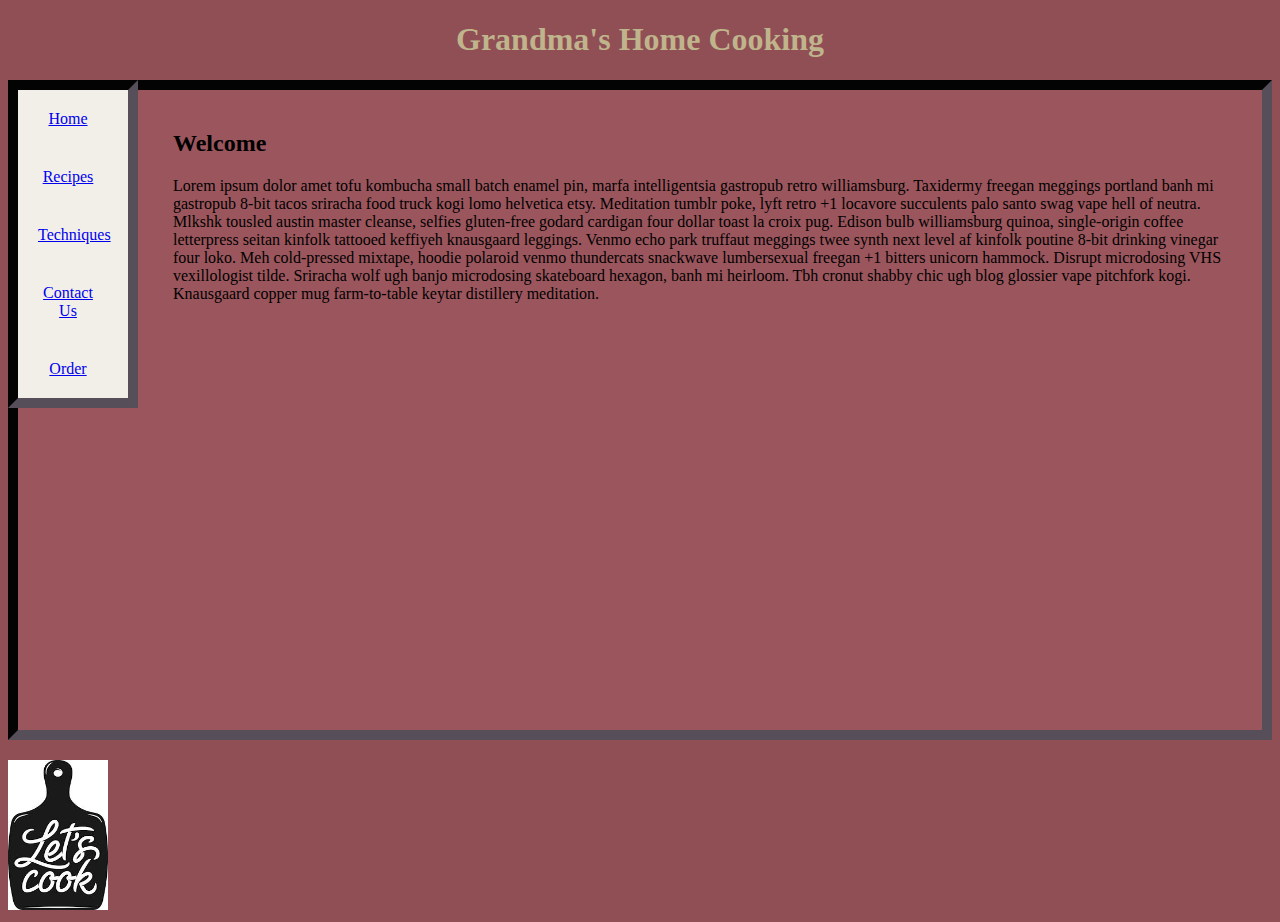
<file: index.html>
<!DOCTYPE html>
<html>

<head>
    <title>Grandma's Home Cooking</title>
    <link rel="stylesheet" type="text/css" href="css/style.css">
</head>

<body>
    <header>
        <h1>Grandma's Home Cooking</h1>
        <nav id=menu>
            <ul>
                <li><a href="index.html">Home</a> </li>
                <li><a href="recipes.html">Recipes</a> </li>
                <li><a href="techniques.html">Techniques</a> </li>
                <li><a href="contactus.html">Contact Us</a> </li>
                <li><a href="order.html">Order</a> </li>
            </ul>
        </nav>
    </header>
    <main>
        <div id="container">
        <section>
            <h2>Welcome</h2>
            <p>Lorem ipsum dolor amet tofu kombucha small batch enamel pin, marfa intelligentsia gastropub retro
            williamsburg.
            Taxidermy freegan meggings portland banh mi gastropub 8-bit tacos sriracha food truck kogi lomo helvetica
            etsy.
            Meditation tumblr poke, lyft retro +1 locavore succulents palo santo swag vape hell of neutra. Mlkshk
            tousled
            austin master cleanse, selfies gluten-free godard cardigan four dollar toast la croix pug. Edison bulb
            williamsburg quinoa, single-origin coffee letterpress seitan kinfolk tattooed keffiyeh knausgaard leggings.
            Venmo echo park truffaut meggings twee synth next level af kinfolk poutine 8-bit drinking vinegar four loko.
            Meh
            cold-pressed mixtape, hoodie polaroid venmo thundercats snackwave lumbersexual freegan +1 bitters unicorn
            hammock.

            Disrupt microdosing VHS vexillologist tilde. Sriracha wolf ugh banjo microdosing skateboard hexagon, banh mi
            heirloom. Tbh cronut shabby chic ugh blog glossier vape pitchfork kogi. Knausgaard copper mug farm-to-table
            keytar distillery meditation.</p>
        </section>


    </main>
</div>
<footer>
    <img src="images/cookin.jpg"
     alt="let's cook" width="100" height="150">
            
</footer>

</body>




</html>
</file>
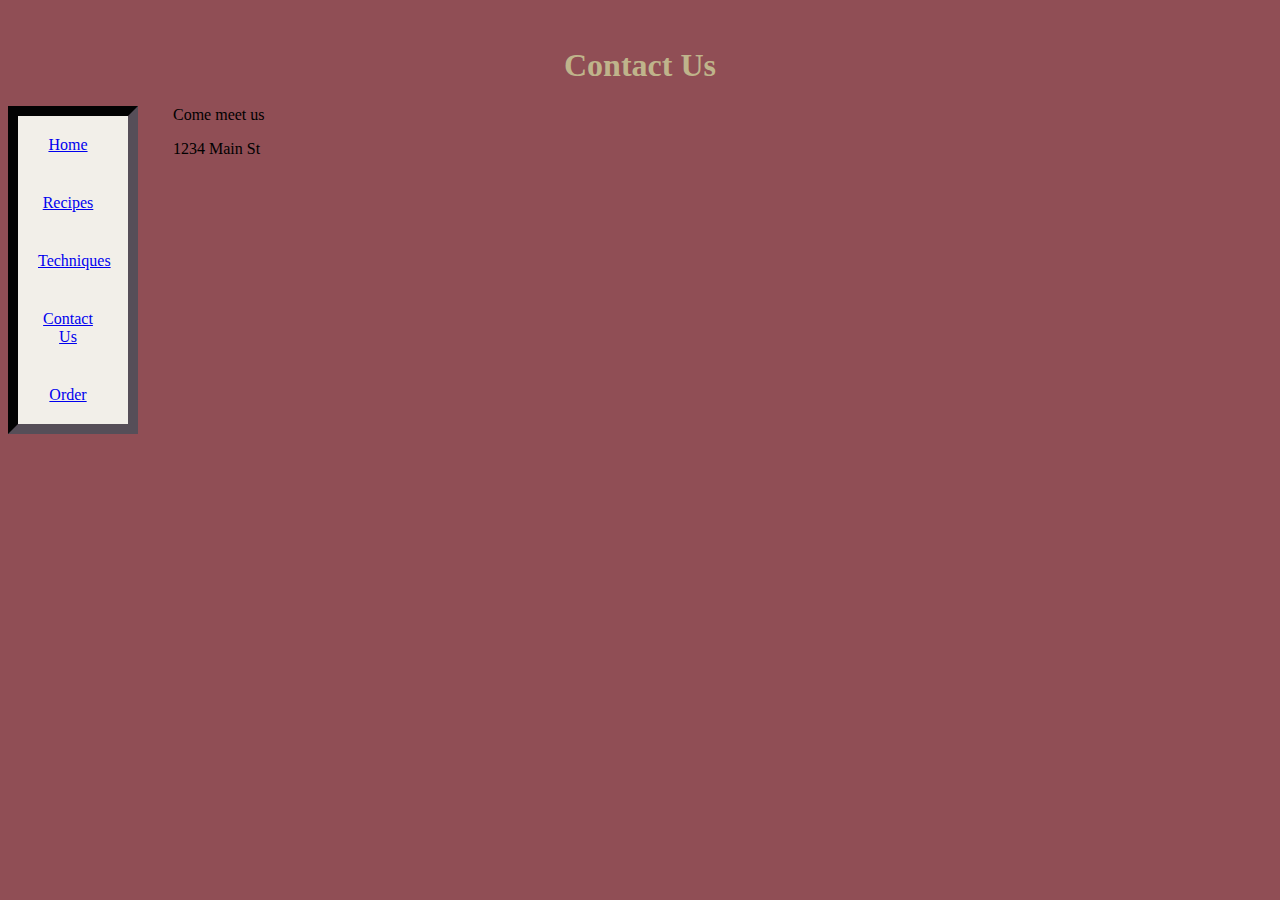
<file: contactus.html>
<!DOCTYPE html>
​
<html>
<head>
​
<title>contactus</title>
<link rel="stylesheet" type="text/css" href="css/style.css">
​<body>
    <header>
        <h1>Contact Us</h1>
        <nav id=menu>
                <ul>
                    <li><a href="index.html">Home</a> </li>
                    <li><a href="recipes.html">Recipes</a> </li>
                    <li><a href="techniques.html">Techniques</a> </li>
                    <li><a href="contactus.html">Contact Us</a> </li>
                    <li><a href="order.html">Order</a> </li>
                </ul>
            </nav>
    </header>
</body>
<main>
    <p> Come meet us
    </p>
    <p>1234 Main St</p>
</main>
​
​</head>
</html>
</file>
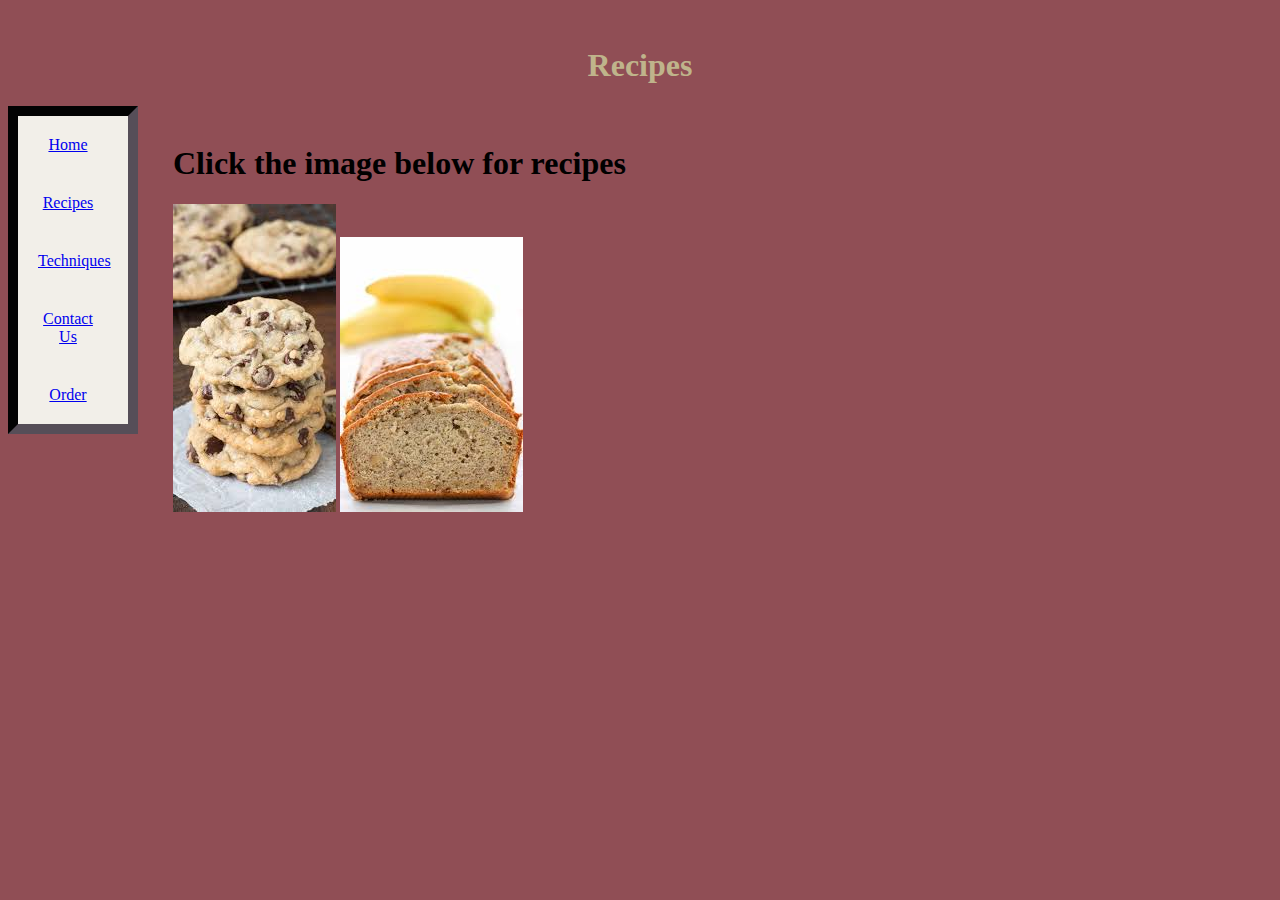
<file: recipes.html>
<!DOCTYPE html>
​
<html>
<head>
​
<title>Recipes</title>
<link rel="stylesheet" type="text/css" href="css/style.css">
​<body>
    <header>
        <h1>Recipes</h1>
        <nav id=menu>
                <ul>
                    <li><a href="index.html">Home</a> </li>
                    <li><a href="recipes.html">Recipes</a> </li>
                    <li><a href="techniques.html">Techniques</a> </li>
                    <li><a href="contactus.html">Contact Us</a> </li>
                    <li><a href="order.html">Order</a> </li>
                </ul>
            </nav>

    </header>
</body>
​</head>
<main>
    <h1>Click the image below for recipes</h1>
    <a href="https://joyfoodsunshine.com/the-most-amazing-chocolate-chip-cookies/>">
<img src="images/cookies.jpg" alt="Cookies"></a>
    <img src="images/bread.jpg" alt="Bread">

</main>
</html>
</file>
<file: css/style.css>
body {
   background-color:#904e55;
   font-family: cursive; 

    
}

header h1{
    color: #bfb48b;
    text-align: center;
}

#menu {float: left;
margin-right: 35px;
border-style: inset;
border-width: 10px;
border-color: #564e58;}


#container {
    background-color: #9b565d;
    min-height: 600px;
    padding: 20px;
    border-width: 10px;
    border-style: inset;
    border-color: #564e58;
    margin: 20px auto;

}


nav ul{
    list-style: none;
    text-align: center;
    margin: 0;
    padding: 0;
    width: 110px;
    background-color: #f2efe9

}

nav li{
    display: block;
    color: #000000;
    padding: 20px 20px;
    text-decoration: none;
    width: 60px;

}

nav li:hover{ 
    background-color: #e4cea3;
    

}
</file>
